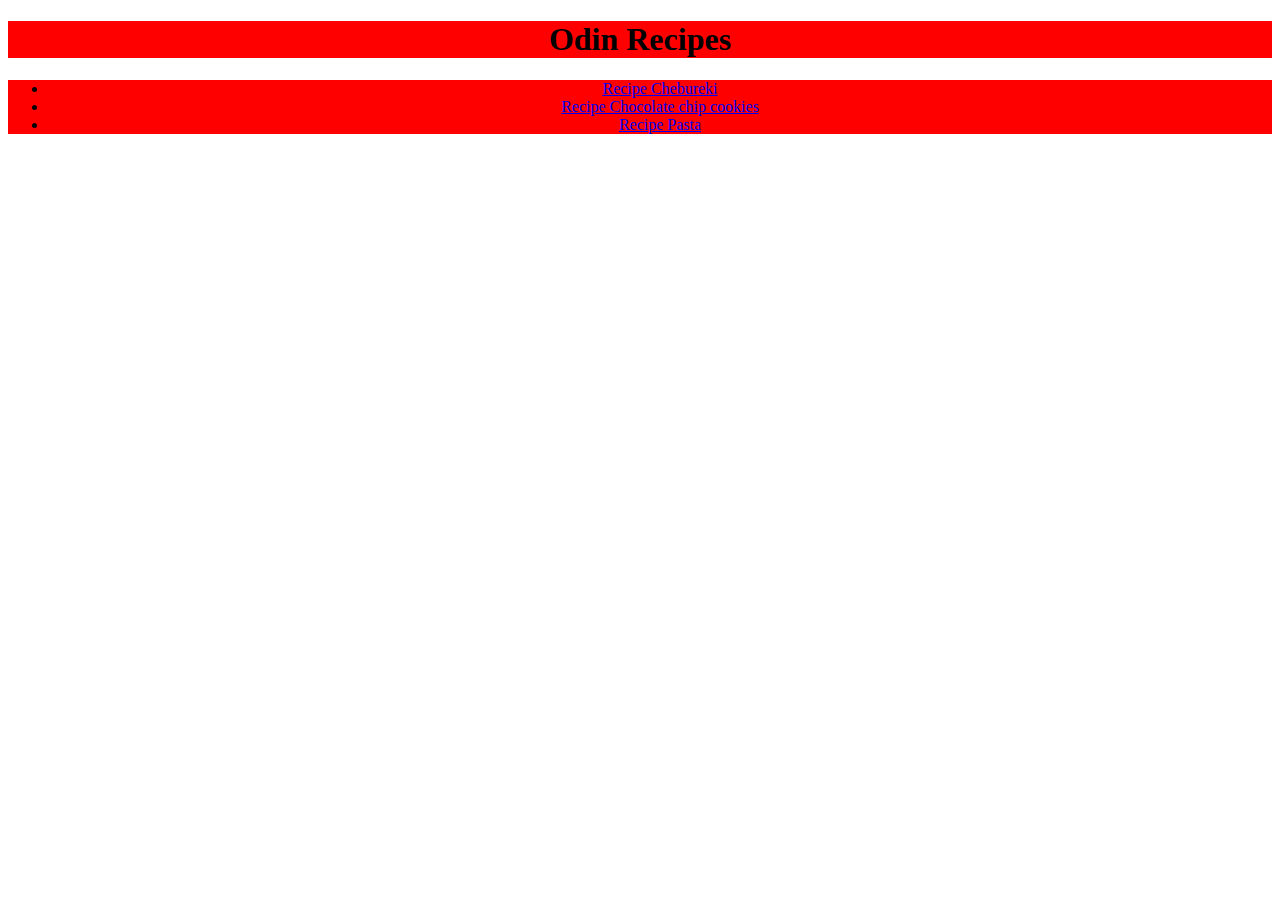
<file: index.html>
<!DOCTYPE html>
<html lang="en">
<head>
    <meta charset="UTF-8">
    <meta http-equiv="X-UA-Compatible" content="IE=edge">
    <meta name="viewport" content="width=device-width, initial-scale=1.0">
    <title>HomePage</title>
    <link rel="stylesheet" href="style.css">
</head>
<body>
    <h1 class="center">Odin Recipes</h1>
    <ul class="center">
        <li><a href="recipes/chebureki.html">Recipe Chebureki</a></li>
        <li><a href="recipes/chocolate-chip.html">Recipe Chocolate chip cookies</a></li>
        <li><a href="recipes/pasta.html">Recipe Pasta</a></li>
    </ul>
    

</body>
</html>
</file>
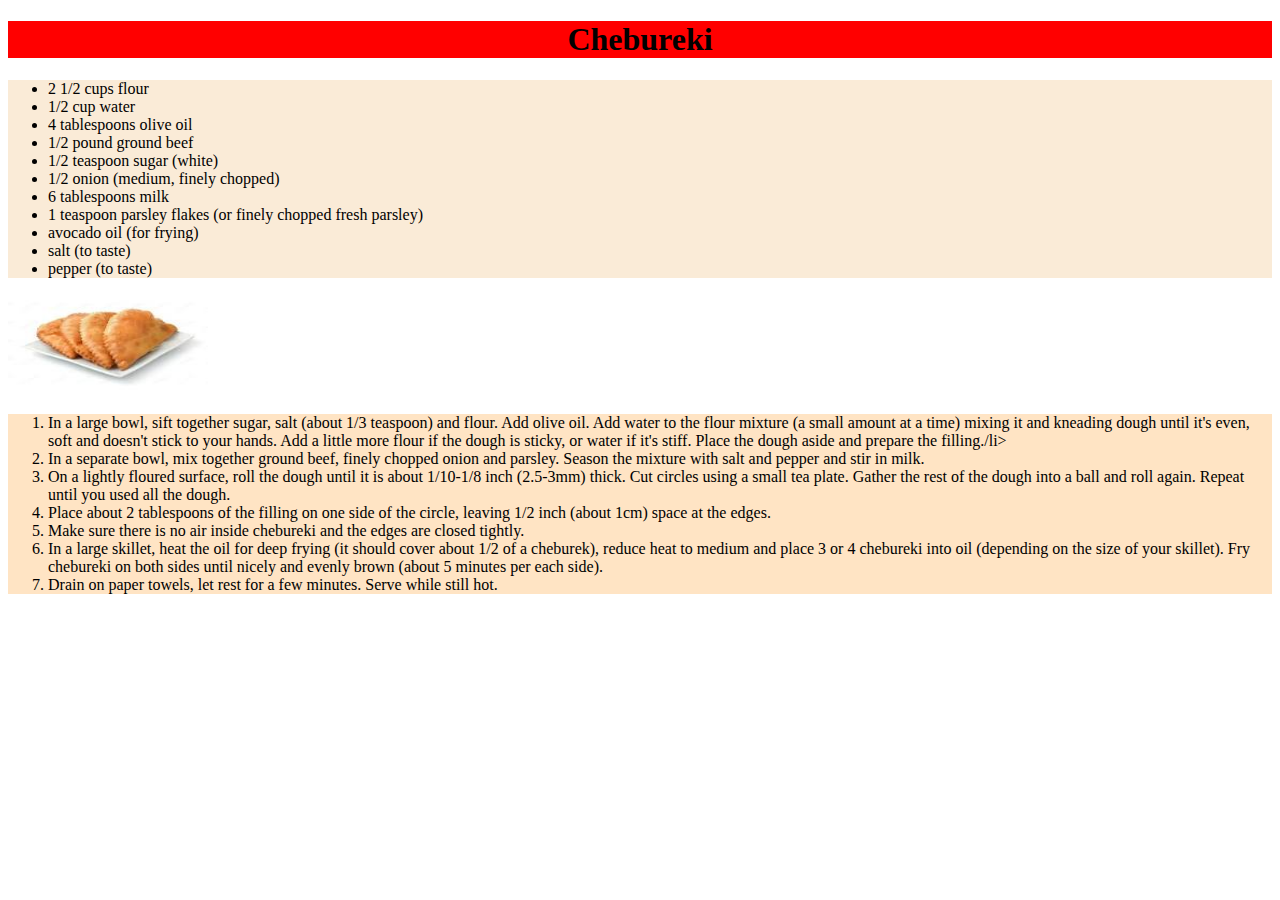
<file: recipes/chebureki.html>
<!DOCTYPE html>
<html lang="en">
<head>
    <meta charset="UTF-8">
    <meta http-equiv="X-UA-Compatible" content="IE=edge">
    <meta name="viewport" content="width=device-width, initial-scale=1.0">
    <title>Chebureki</title>
    <link rel="stylesheet" href="../style.css">
</head>
<body>
    <h1 class="center">Chebureki</h1>

    <ul class="list">
        <li>2 1/2 cups flour</li>
        <li>1/2 cup water</li>
        <li>4 tablespoons olive oil</li>
        <li>1/2 pound ground beef</li>
        <li>1/2 teaspoon sugar (white)</li>
        <li>1/2 onion (medium, finely chopped)</li>
        <li>6 tablespoons milk</li>
        <li>1 teaspoon parsley flakes (or finely chopped fresh parsley)</li>
        <li>avocado oil (for frying)</li>
        <li>salt (to taste)</li>
        <li>pepper (to taste)</li>
    </ul>
    <img src="./images/chebureki.jpeg" alt="A meat filled pastery" height="100" width="200">
    <ol class="instr">
        <li>In a large bowl, sift together sugar, salt (about 1/3 teaspoon) and flour. Add olive oil. Add water to the flour mixture (a small amount at a time) mixing it and kneading dough until it's even, soft and doesn't stick to your hands. Add a little more flour if the dough is sticky, or water if it's stiff. Place the dough aside and prepare the filling./li>
        <li>In a separate bowl, mix together ground beef, finely chopped onion and parsley. Season the mixture with salt and pepper and stir in milk.</li>
        <li>On a lightly floured surface, roll the dough until it is about 1/10-1/8 inch (2.5-3mm) thick. Cut circles using a small tea plate. Gather the rest of the dough into a ball and roll again. Repeat until you used all the dough.</li>
        <li>Place about 2 tablespoons of the filling on one side of the circle, leaving 1/2 inch (about 1cm) space at the edges.</li>
        <li>Make sure there is no air inside chebureki and the edges are closed tightly.</li>
        <li>In a large skillet, heat the oil for deep frying (it should cover about 1/2 of a cheburek), reduce heat to medium and place 3 or 4 chebureki into oil (depending on the size of your skillet). Fry chebureki on both sides until nicely and evenly brown (about 5 minutes per each side).</li>
        <li>Drain on paper towels, let rest for a few minutes. Serve while still hot.</li>

    </ol>

</body>
</html>
</file>
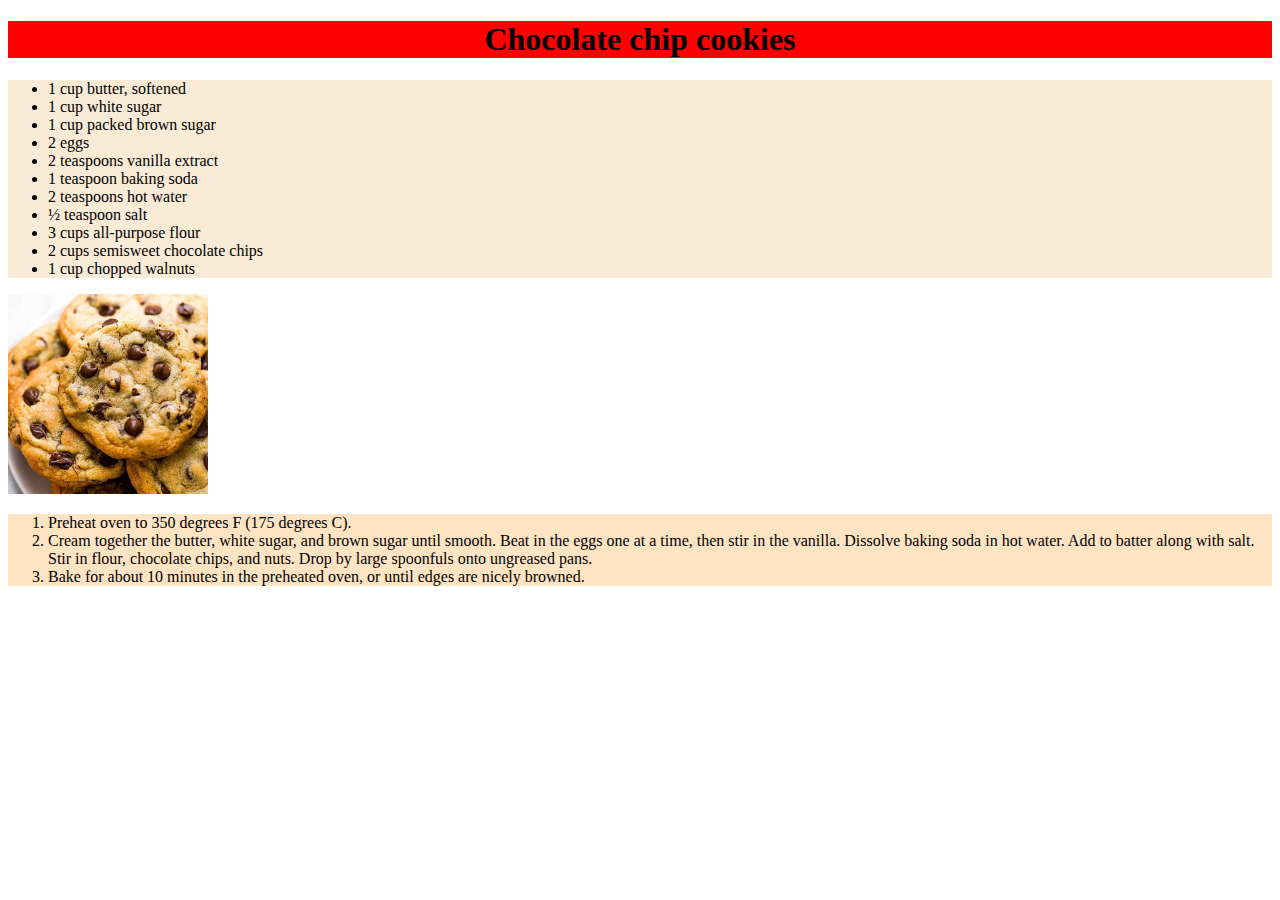
<file: recipes/chocolate-chip.html>
<!DOCTYPE html>
<html lang="en">
<head>
    <meta charset="UTF-8">
    <meta http-equiv="X-UA-Compatible" content="IE=edge">
    <meta name="viewport" content="width=device-width, initial-scale=1.0">
    <title>Chocolate chip cookies</title>
    <link rel="stylesheet" href="../style.css">
</head>
<body>
    <h1 class="center">Chocolate chip cookies</h1>
    <ul class="list">
        <li>1 cup butter, softened</li>
        <li>1 cup white sugar</li>
        <li>1 cup packed brown sugar</li>
        <li>2 eggs</li>
        <li>2 teaspoons vanilla extract</li>
        <li>1 teaspoon baking soda</li>
        <li>2 teaspoons hot water</li>
        <li>½ teaspoon salt</li>
        <li>3 cups all-purpose flour</li>
        <li>2 cups semisweet chocolate chips</li>
        <li>1 cup chopped walnuts</li>
    </ul>
    <img src="./images/chocolate-chip-cookie.jpg" alt="A Chocolate chip cookie" height="200" width="200">
    <ol class="instr">
        <li>Preheat oven to 350 degrees F (175 degrees C).</li>
        <li>Cream together the butter, white sugar, and brown sugar until smooth. Beat in the eggs one at a time, then stir in the vanilla. Dissolve baking soda in hot water. Add to batter along with salt. Stir in flour, chocolate chips, and nuts. Drop by large spoonfuls onto ungreased pans.</li>
        <li>Bake for about 10 minutes in the preheated oven, or until edges are nicely browned.</li>
    </ol>
    
</body>
</html>
</file>
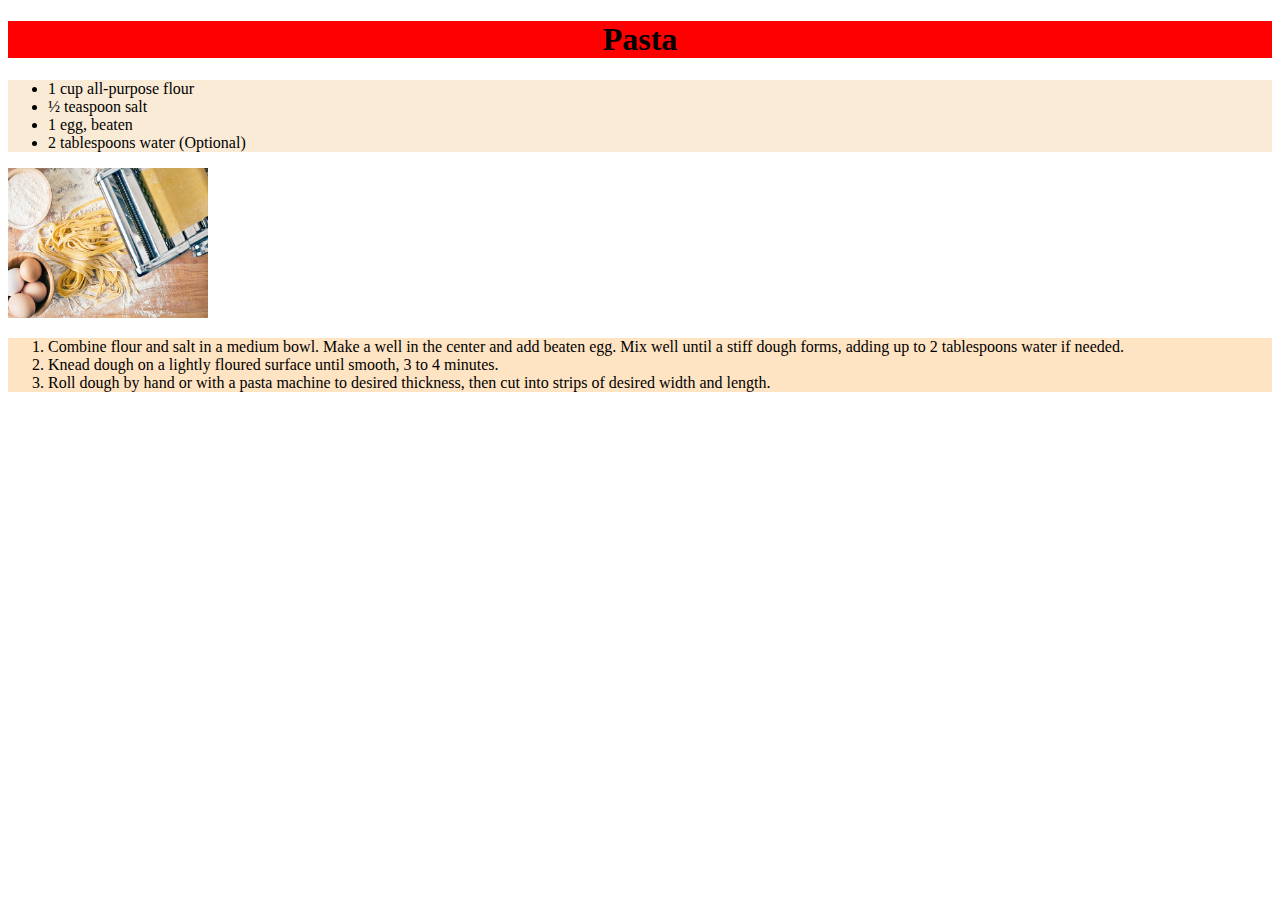
<file: recipes/pasta.html>
<!DOCTYPE html>
<html lang="en">
<head>
    <meta charset="UTF-8">
    <meta http-equiv="X-UA-Compatible" content="IE=edge">
    <meta name="viewport" content="width=device-width, initial-scale=1.0">
    <title>Pasta</title>
    <link rel="stylesheet" href="../style.css">
</head>
<body>
    <h1 class="center">Pasta</h1>
    <ul class="list">
        <li>1 cup all-purpose flour</li>
        <li>½ teaspoon salt</li>
        <li>1 egg, beaten</li>
        <li>2 tablespoons water (Optional)</li>  
    </ul>
    <img src="./images/pasta.jpg" alt="A image of handmade raw pasta" height="150" width="200">
    <ol class="instr">
        <li>Combine flour and salt in a medium bowl. Make a well in the center and add beaten egg. Mix well until a stiff dough forms, adding up to 2 tablespoons water if needed.</li>
        <li>Knead dough on a lightly floured surface until smooth, 3 to 4 minutes.</li>
        <li>Roll dough by hand or with a pasta machine to desired thickness, then cut into strips of desired width and length.</li>
    </ol>
</body>
</html>
</file>
<file: style.css>
.center {
    text-align: center;
    text-emphasis: bold;
    background-color: red;
    color: black;
}

.list {
    text-emphasis: bold;
    background-color: antiquewhite;

}

.instr {
    background-color: bisque;
}
</file>
